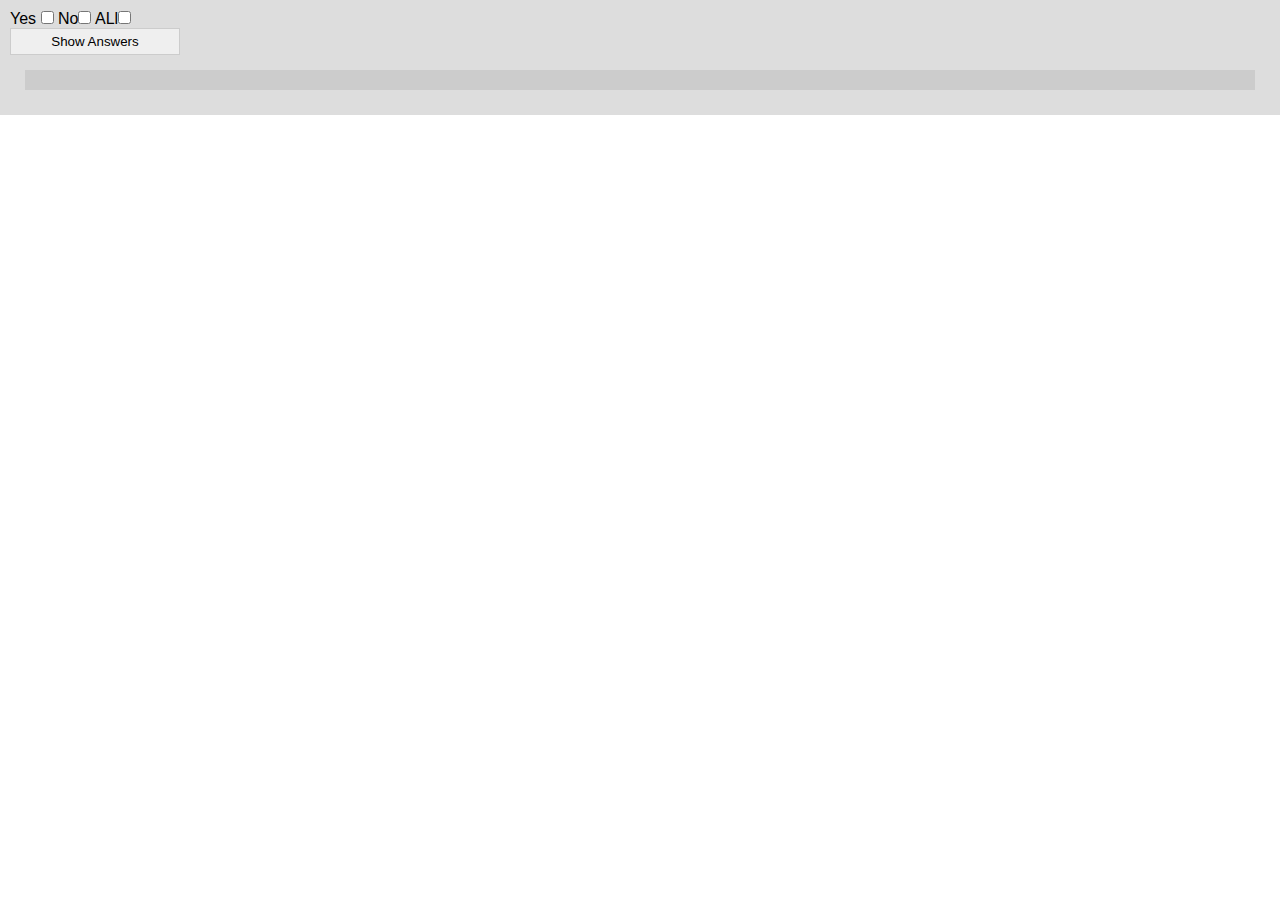
<file: Day03/index.html>
<!DOCTYPE html>
<html lang="en">
	<head>
		<meta charset="UTF-8" />
		<meta name="viewport" content="width=device-width, initial-scale=1.0" />
		<title>Document</title>
		<link rel="stylesheet" href="style.css">
	</head>
	<body>

		<!-- <img src="1.jpg" alt=""> -->
		<!-- <a href="">Google</a>
		<a href="">Twitter</a>
		<a href="">FaceBook</a> -->
		<!-- <div class="header" id="myHead">
			Header section 
		</div> -->
	<div class="form">
		Yes

		<input type="checkbox" value="yes" name="choose">
		No<input type="checkbox" value="No" name="choose">
		ALl<input type="checkbox" value="All" name="choose">
		<button onclick="showAnswers()">Show Answers</button>
		<p id="output"></p>
	</div>
		<!-- <div class="content">
			<h1 >Our Products</h1>
			<input type="text" value="100">
			<p class="contentInfo">Lorem ipsum dolor sit amet consectetur adipisicing elit. Quod magnam asperiores odio molestiae aliquam illo nesciunt rerum dolor maxime. Quis aperiam adipisci soluta quasi, explicabo repellendus necessitatibus harum rerum quisquam.</p>
			<p class="contentInfo">Lorem ipsum dolor sit amet consectetur adipisicing elit. Quod magnam asperiores odio molestiae aliquam illo nesciunt rerum dolor maxime. Quis aperiam adipisci soluta quasi, explicabo repellendus necessitatibus harum rerum quisquam.</p>
			<button onclick="changeText()">Show more</button>
		</div> -->
		<script src="./demo.js""></script>
</html>
</file>
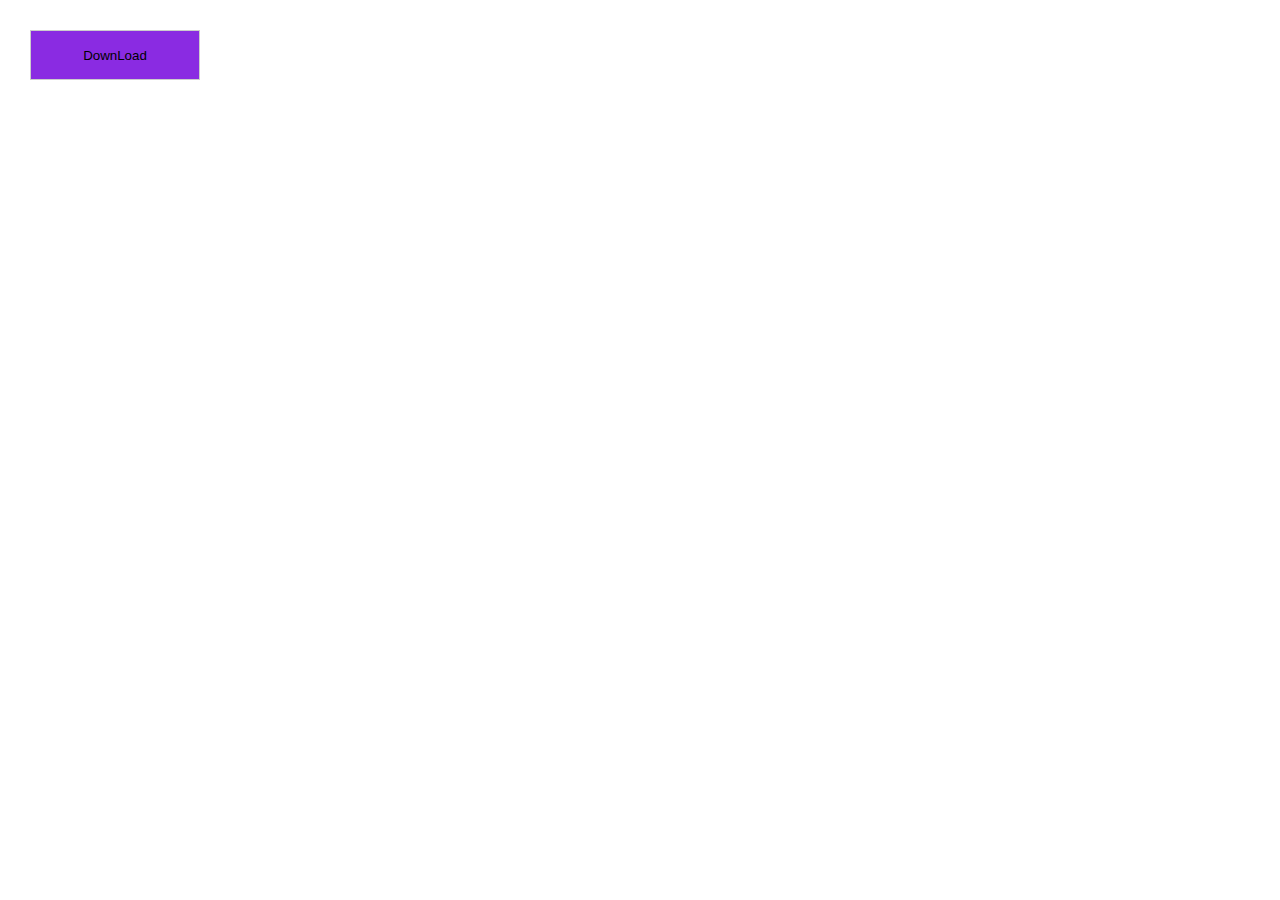
<file: Day04/index.html>
<!DOCTYPE html>
<html lang="en">
	<head>
		<meta charset="UTF-8" />
		<meta name="viewport" content="width=device-width, initial-scale=1.0" />
		<title>Document</title>
		<link rel="stylesheet" href="style.css">
	</head>
	<body>
		<button onclick="startDownload()">DownLoad</button>
		<span id="message">Link will appear after 3 seconds</span>
		<!-- <p id="output">0</p>

		<button onclick="execute()">Start</button>
		<button onclick="execute()">Stop</button> -->
		<!-- <button onclick="openNewWindow()">Open New Window</button>
		<button onclick="closeWindow()">close Window</button>
		<button onclick="moveToWindow()">move to Window</button>
		<button onclick="moveByWindow()">move by Window</button>
		<button onclick="resizeToWindow()">resize to Window</button>
		<button onclick="resizeByWindow()">resize by Window</button> -->
		<!-- <div id="result">
			<h1>Welcome</h1>
			<p>text</p>
			<p>Lorem ipsum, dolor sit amet consectetur adipisicing elit. Tenetur minima, alias esse quisquam iure corrupti blanditiis doloremque molestiae! Expedita voluptate tenetur quae sint tempore architecto necessitatibus molestiae vitae sapiente reprehenderit!</p>
		</div>
		<button onclick="execute()">Create New P</button> -->
		<!-- <img id="img1" src="./1.jpg" alt=""> -->

		<!-- <p class="p1 test pContent" id="p1">Lorem ipsum dolor sit amet consectetur adipisicing elit. Tempore autem possimus reprehenderit fugit facilis quidem ut unde ullam pariatur sed, doloremque ex quae amet, quam eum quaerat. Magnam, eaque eveniet.</p> -->
		<!-- <a id="link1" href="#google" target="_blank">Google</a>
		<a id="link2" href="#twitter" target="_blank">Twitter</a>
	
		<button onclick="execute()">execute</button> -->
		<!-- <h1 class="h1" id="h1">Welcome PHP Track</h1>
		<p class="p1 test pContent" id="p1">Lorem ipsum dolor sit amet consectetur adipisicing elit. Tempore autem possimus reprehenderit fugit facilis quidem ut unde ullam pariatur sed, doloremque ex quae amet, quam eum quaerat. Magnam, eaque eveniet.</p>
		<button onclick="changeStyle()">Change Style</button> -->
	<script src="./demo.js"></script>
</html>
</file>
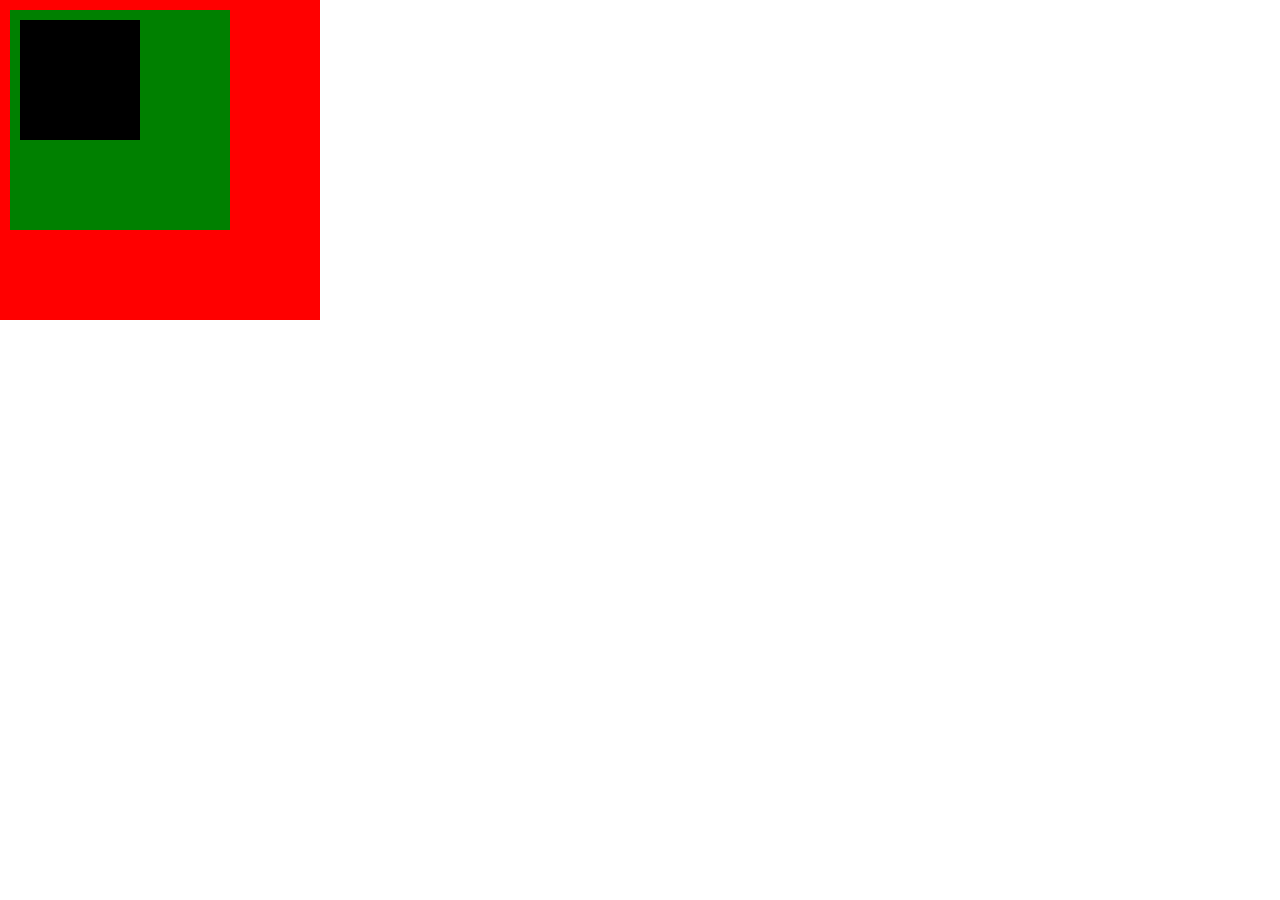
<file: Day05/index.html>
<!DOCTYPE html>
<html lang="en">
	<head>
		<meta charset="UTF-8" />
		<meta name="viewport" content="width=device-width, initial-scale=1.0" />
		<title>Document</title>
		<link rel="stylesheet" href="style.css">
	</head>
	<body>
		<div class="first" onclick="first()">
			<div class="second" onclick="second(event)">
				<div class="third" onclick="third()"></div>
			</div>
		</div>
		<!-- <button id="btn">Click</button> -->

		<!-- <form onsubmit="login(event)" >
			<input  value="" type="text" placeholder="Enter Your Text">
			<button id="btn" type="submit">Login</button>
		</form> -->
		<!-- <p id="result">Lorem ipsum dolor sit amet consectetur adipisicing elit. Repellendus expedita at dicta. Ipsum explicabo sint deleniti eum dolore, praesentium cumque quidem debitis aspernatur. Quidem tempora enim blanditiis odit, aut dolorem!</p> -->
		<!-- <span id="errorMsg">name length must  be > 3</span> -->
	<script src="./demo.js"></script>
</html>
</file>
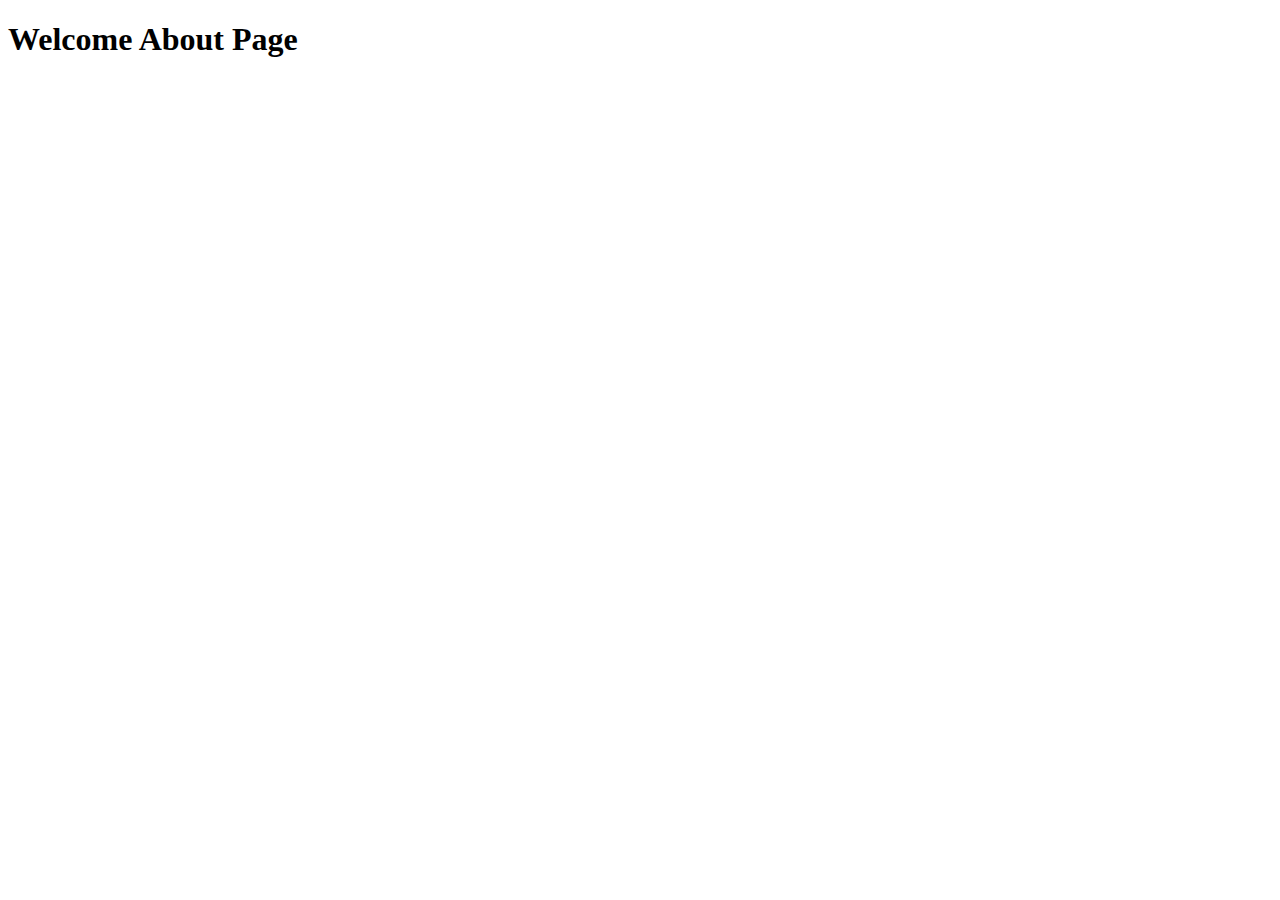
<file: Day04/about.html>
<!DOCTYPE html>
<html lang="en">
	<head>
		<meta charset="UTF-8" />
		<meta name="viewport" content="width=device-width, initial-scale=1.0" />
		<title>Document</title>
	</head>
	<body>
		<h1>Welcome About Page</h1>
	</body>
</html>
</file>
<file: Day03/style.css>
* {
	padding: 0;
	margin: 0;
}

body {
	font-family: Arial, Helvetica, sans-serif;
}
div {
	background-color: #ddd;
	margin-bottom: 20px;
	padding: 10px;
}

p {
	background-color: #ccc;
	padding: 10px;
	margin: 15px;
}

button {
	cursor: pointer;
	width: 170px;
	padding: 5px;
	border: 1px solid #ccc;
	display: block;
}
</file>
<file: Day04/style.css>
* {
	padding: 0;
	margin: 0;
}

body {
	font-family: Arial, Helvetica, sans-serif;
}
div {
	background-color: #ddd;
	margin-bottom: 20px;
	padding: 10px;
}

p {
	background-color: #ccc;
	padding: 10px;
	margin: 15px;
}

span#message {
	color: green;
	font-weight: bold;
	display: block;
	margin: 20px;
	display: none;
}

button {
	cursor: pointer;
	width: 170px;
	padding: 5px;
	height: 50px;
	border: 1px solid #ccc;
	display: block;
	background-color: blueviolet;
	margin: 30px;
}

.jsClass {
	background-color: #000;
	color: #ddd;
	padding: 30px;
	border-radius: 5px;
}

.p1 {
	font-size: 30px;
}

img {
	width: 200px;
	height: 200px;
	object-fit: cover;
}

a {
	display: block;
	background-color: #ddd;
	width: 100px;
	margin: 20px;
	padding: 10px;
}
</file>
<file: Day05/style.css>
* {
	padding: 0;
	margin: 0;
}

body {
	font-family: Arial, Helvetica, sans-serif;
}
div {
	background-color: #ddd;
	margin-bottom: 20px;
	padding: 10px;
}

p {
	background-color: #ccc;
	padding: 10px;
	margin: 15px;
}

span#message {
	color: green;
	font-weight: bold;
	display: block;
	margin: 20px;
	display: none;
}

#errorMsg {
	color: red;
	font-size: 13px;
	margin-left: 20px;
	display: none;
}
input {
	display: block;
	width: 200px;
	margin: 20px;
	padding: 5px;
	outline: 0;
	border: 1px solid #ccc;
}
button {
	cursor: pointer;
	width: 170px;
	padding: 5px;
	height: 50px;
	border: 1px solid #ccc;
	display: block;
	margin: 30px;
}

.jsClass {
	background-color: #000;
	color: #ddd;
	padding: 30px;
	border-radius: 5px;
}

.p1 {
	font-size: 30px;
}

img {
	width: 200px;
	height: 200px;
	object-fit: cover;
}

a {
	display: block;
	background-color: #ddd;
	width: 100px;
	margin: 20px;
	padding: 10px;
}

.first {
	width: 300px;
	height: 300px;
	background-color: red;
}

.second {
	background-color: green;
	width: 200px;
	height: 200px;
}
.third {
	background-color: #000;
	width: 100px;
	height: 100px;
}
</file>
